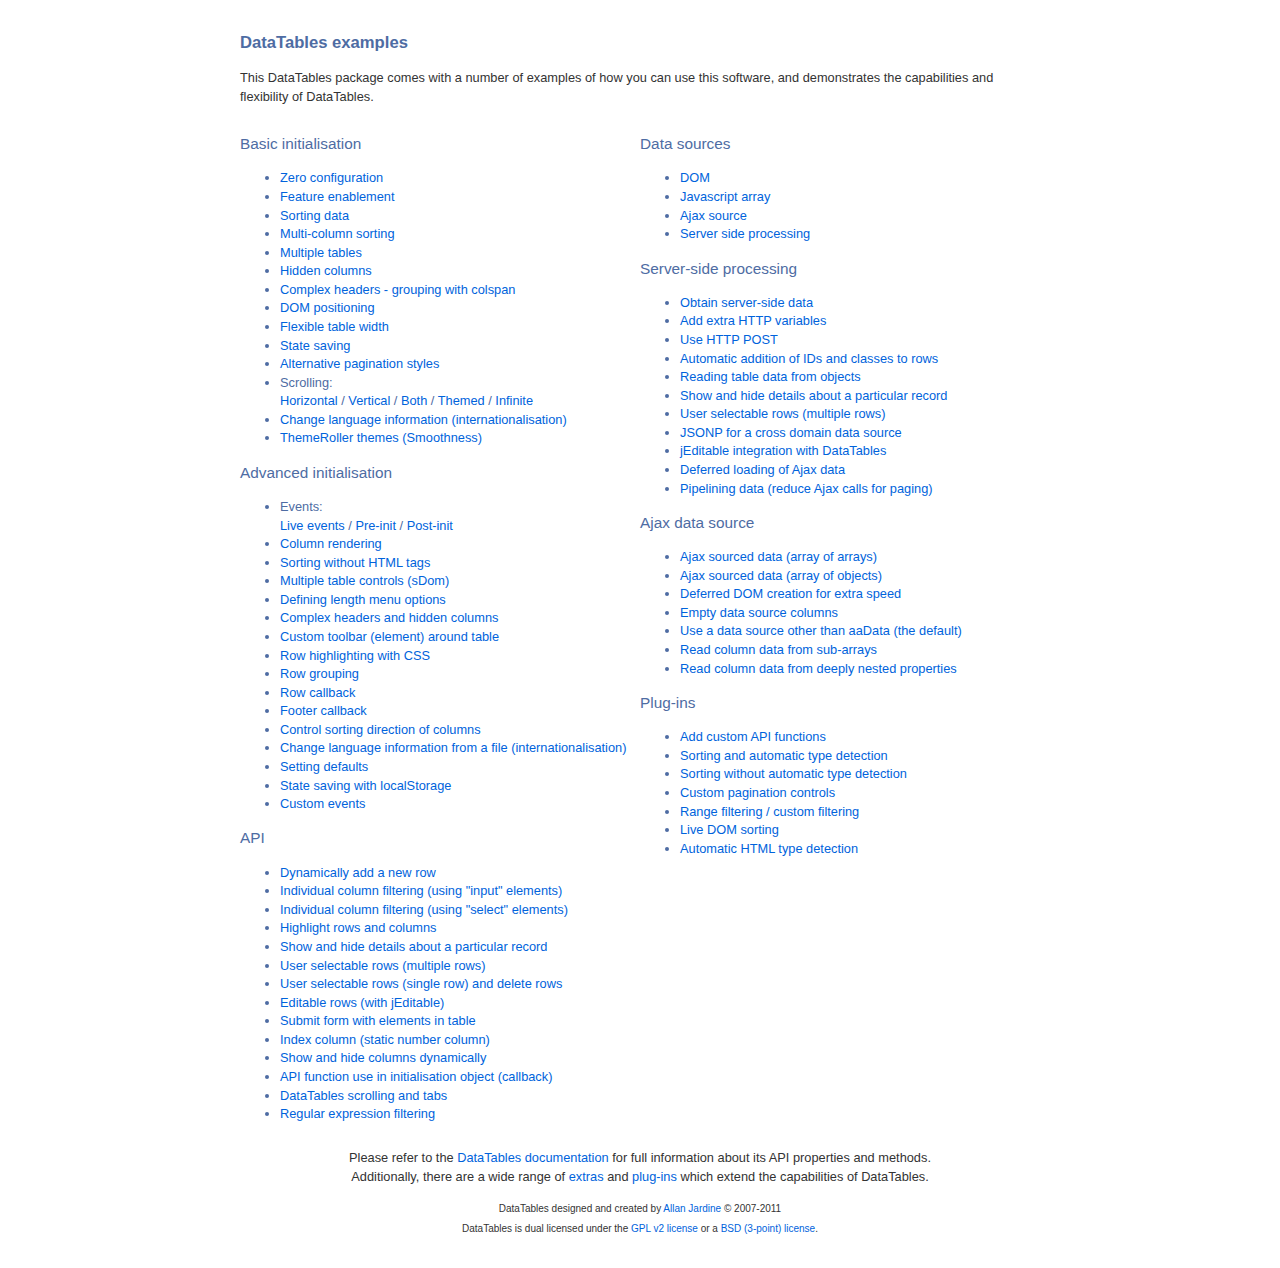
<file: assets/advanced-datatable/examples/index.html>
<!DOCTYPE HTML PUBLIC "-//W3C//DTD HTML 4.01//EN" "http://www.w3.org/TR/html4/strict.dtd">
<html>
	<head>
		<meta http-equiv="content-type" content="text/html; charset=utf-8" />
		<link rel="shortcut icon" type="image/ico" href="http://www.datatables.net/favicon.ico" />
		
		<title>DataTables example</title>
		<style type="text/css" title="currentStyle">
			@import "../media/css/demo_page.css";
			@import "../media/css/demo_table.css";
		</style>
	</head>
	<body id="dt_example">
		<div id="container">
			<div class="full_width big">
				DataTables examples
			</div>
			
			<p>This DataTables package comes with a number of examples of how you can use this software, and demonstrates the capabilities and flexibility of DataTables.</p>
			
			<div class="demo_links">
				<h2>Basic initialisation</h2>
				<ul>
					<li><a href="basic_init/zero_config.html">Zero configuration</a></li>
					<li><a href="basic_init/filter_only.html">Feature enablement</a></li>
					<li><a href="basic_init/table_sorting.html">Sorting data</a></li>
					<li><a href="basic_init/multi_col_sort.html">Multi-column sorting</a></li>
					<li><a href="basic_init/multiple_tables.html">Multiple tables</a></li>
					<li><a href="basic_init/hidden_columns.html">Hidden columns</a></li>
					<li><a href="basic_init/complex_header.html">Complex headers - grouping with colspan</a></li>
					<li><a href="basic_init/dom.html">DOM positioning</a></li>
					<li><a href="basic_init/flexible_width.html">Flexible table width</a></li>
					<li><a href="basic_init/state_save.html">State saving</a></li>
					<li><a href="basic_init/alt_pagination.html">Alternative pagination styles</a></li>
					<li>Scrolling: <br>
						<a href="basic_init/scroll_x.html">Horizontal</a> / 
						<a href="basic_init/scroll_y.html">Vertical</a> / 
						<a href="basic_init/scroll_xy.html">Both</a> / 
						<a href="basic_init/scroll_y_theme.html">Themed</a> / 
						<a href="basic_init/scroll_y_infinite.html">Infinite</a>
					</li>
					<li><a href="basic_init/language.html">Change language information (internationalisation)</a></li>
					<li><a href="basic_init/themes.html">ThemeRoller themes (Smoothness)</a></li>
				</ul>
				
				<h2>Advanced initialisation</h2>
				<ul>
					<li>Events: <br>
						<a href="advanced_init/events_live.html">Live events</a> / 
						<a href="advanced_init/events_pre_init.html">Pre-init</a> / 
						<a href="advanced_init/events_post_init.html">Post-init</a>
					</li>
					<li><a href="advanced_init/column_render.html">Column rendering</a></li>
					<li><a href="advanced_init/html_sort.html">Sorting without HTML tags</a></li>
					<li><a href="advanced_init/dom_multiple_elements.html">Multiple table controls (sDom)</a></li>
					<li><a href="advanced_init/length_menu.html">Defining length menu options</a></li>
					<li><a href="advanced_init/complex_header.html">Complex headers and hidden columns</a></li>
					<li><a href="advanced_init/dom_toolbar.html">Custom toolbar (element) around table</a></li>
					<li><a href="advanced_init/highlight.html">Row highlighting with CSS</a></li>
					<li><a href="advanced_init/row_grouping.html">Row grouping</a></li>
					<li><a href="advanced_init/row_callback.html">Row callback</a></li>
					<li><a href="advanced_init/footer_callback.html">Footer callback</a></li>
					<li><a href="advanced_init/sorting_control.html">Control sorting direction of columns</a></li>
					<li><a href="advanced_init/language_file.html">Change language information from a file (internationalisation)</a></li>
					<li><a href="advanced_init/defaults.html">Setting defaults</a></li>
					<li><a href="advanced_init/localstorage.html">State saving with localStorage</a></li>
					<li><a href="advanced_init/dt_events.html">Custom events</a></li>
				</ul>
				
				<h2>API</h2>
				<ul>
					<li><a href="api/add_row.html">Dynamically add a new row</a></li>
					<li><a href="api/multi_filter.html">Individual column filtering (using "input" elements)</a></li>
					<li><a href="api/multi_filter_select.html">Individual column filtering (using "select" elements)</a></li>
					<li><a href="api/highlight.html">Highlight rows and columns</a></li>
					<li><a href="api/row_details.html">Show and hide details about a particular record</a></li>
					<li><a href="api/select_row.html">User selectable rows (multiple rows)</a></li>
					<li><a href="api/select_single_row.html">User selectable rows (single row) and delete rows</a></li>
					<li><a href="api/editable.html">Editable rows (with jEditable)</a></li>
					<li><a href="api/form.html">Submit form with elements in table</a></li>
					<li><a href="api/counter_column.html">Index column (static number column)</a></li>
					<li><a href="api/show_hide.html">Show and hide columns dynamically</a></li>
					<li><a href="api/api_in_init.html">API function use in initialisation object (callback)</a></li>
					<li><a href="api/tabs_and_scrolling.html">DataTables scrolling and tabs</a></li>
					<li><a href="api/regex.html">Regular expression filtering</a></li>
				</ul>
			</div>
			
			<div class="demo_links">
				<h2>Data sources</h2>
				<ul>
					<li><a href="data_sources/dom.html">DOM</a></li>
					<li><a href="data_sources/js_array.html">Javascript array</a></li>
					<li><a href="data_sources/ajax.html">Ajax source</a></li>
					<li><a href="data_sources/server_side.html">Server side processing</a></li>
				</ul>
				
				<h2>Server-side processing</h2>
				<ul>
					<li><a href="server_side/server_side.html">Obtain server-side data</a></li>
					<li><a href="server_side/custom_vars.html">Add extra HTTP variables</a></li>
					<li><a href="server_side/post.html">Use HTTP POST</a></li>
					<li><a href="server_side/ids.html">Automatic addition of IDs and classes to rows</a></li>
					<li><a href="server_side/object_data.html">Reading table data from objects</a></li>
					<li><a href="server_side/row_details.html">Show and hide details about a particular record</a></li>
					<li><a href="server_side/select_rows.html">User selectable rows (multiple rows)</a></li>
					<li><a href="server_side/jsonp.html">JSONP for a cross domain data source</a></li>
					<li><a href="server_side/editable.html">jEditable integration with DataTables</a></li>
					<li><a href="server_side/defer_loading.html">Deferred loading of Ajax data</a></li>
					<li><a href="server_side/pipeline.html">Pipelining data (reduce Ajax calls for paging)</a></li>
				</ul>
				
				<h2>Ajax data source</h2>
				<ul>
					<li><a href="ajax/ajax.html">Ajax sourced data (array of arrays)</a></li>
					<li><a href="ajax/objects.html">Ajax sourced data (array of objects)</a></li>
					<li><a href="ajax/defer_render.html">Deferred DOM creation for extra speed</a></li>
					<li><a href="ajax/null_data_source.html">Empty data source columns</a></li>
					<li><a href="ajax/custom_data_property.html">Use a data source other than aaData (the default)</a></li>
					<li><a href="ajax/objects_subarrays.html">Read column data from sub-arrays</a></li>
					<li><a href="ajax/deep.html">Read column data from deeply nested properties</a></li>
				</ul>
				
				<h2>Plug-ins</h2>
				<ul>
					<li><a href="plug-ins/plugin_api.html">Add custom API functions</a></li>
					<li><a href="plug-ins/sorting_plugin.html">Sorting and automatic type detection</a></li>
					<li><a href="plug-ins/sorting_sType.html">Sorting without automatic type detection</a></li>
					<li><a href="plug-ins/paging_plugin.html">Custom pagination controls</a></li>
					<li><a href="plug-ins/range_filtering.html">Range filtering / custom filtering</a></li>
					<li><a href="plug-ins/dom_sort.html">Live DOM sorting</a></li>
					<li><a href="plug-ins/html_sort.html">Automatic HTML type detection</a></li>
				</ul>
			</div>
			
			
			<div id="footer" class="clear" style="text-align:center;">
				<p>
					Please refer to the <a href="http://www.datatables.net/usage">DataTables documentation</a> for full information about its API properties and methods.<br>
					Additionally, there are a wide range of <a href="http://www.datatables.net/extras">extras</a> and <a href="http://www.datatables.net/plug-ins">plug-ins</a> which extend the capabilities of DataTables.
				</p>
				
				<span style="font-size:10px;">
					DataTables designed and created by <a href="http://www.sprymedia.co.uk">Allan Jardine</a> &copy; 2007-2011<br>
					DataTables is dual licensed under the <a href="http://www.datatables.net/license_gpl2">GPL v2 license</a> or a <a href="http://www.datatables.net/license_bsd">BSD (3-point) license</a>.
				</span>
			</div>
		</div>
	</body>
</html>
</file>
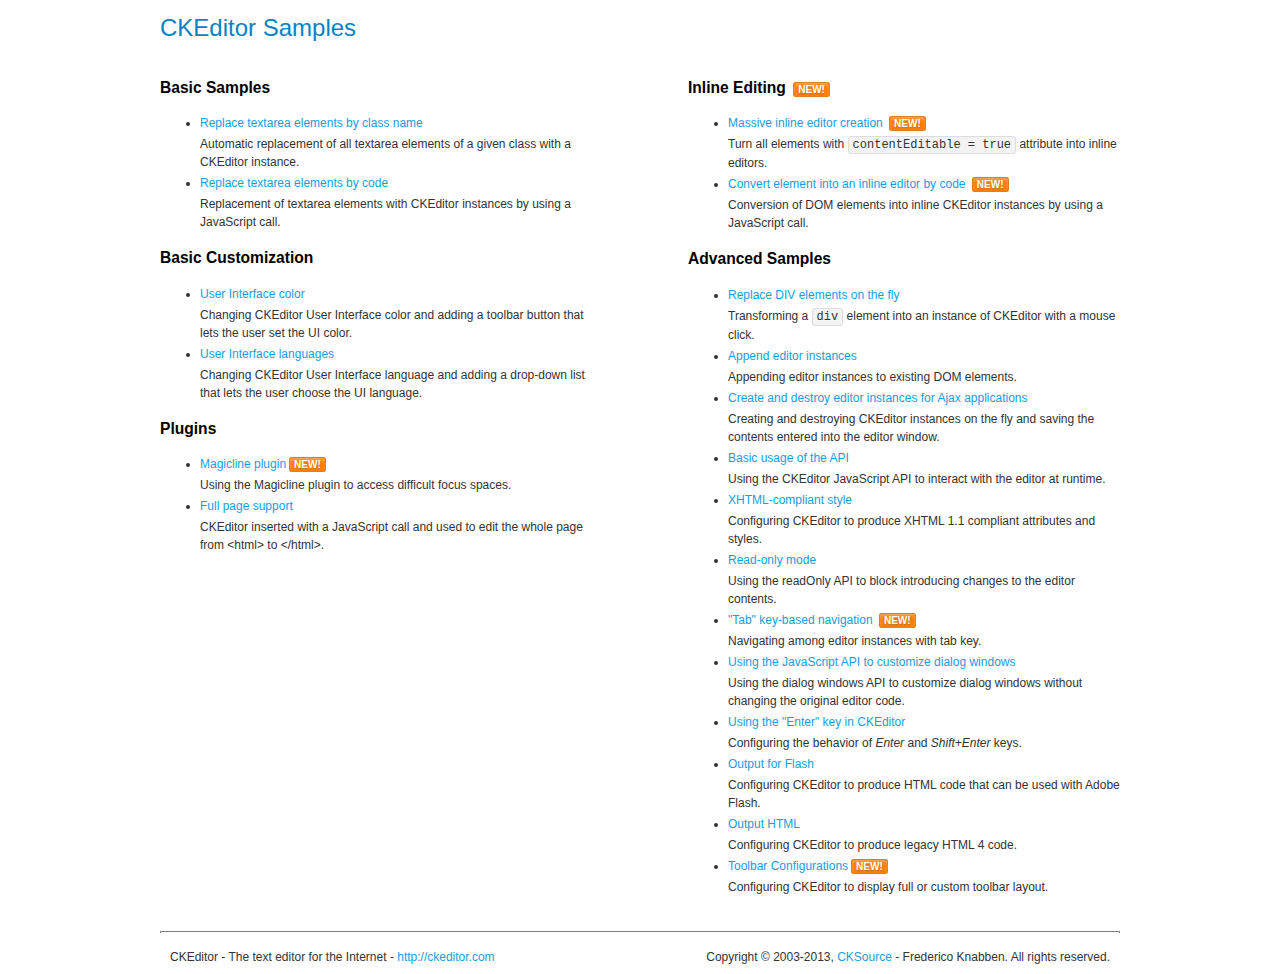
<file: assets/ckeditor/samples/index.html>
<!DOCTYPE html>
<!--
Copyright (c) 2003-2013, CKSource - Frederico Knabben. All rights reserved.
For licensing, see LICENSE.html or http://ckeditor.com/license
-->
<html>
<head>
	<title>CKEditor Samples</title>
	<meta charset="utf-8">
	<link rel="stylesheet" href="sample.css">
</head>
<body>
	<h1 class="samples">
		CKEditor Samples
	</h1>
	<div class="twoColumns">
		<div class="twoColumnsLeft">
			<h2 class="samples">
				Basic Samples
			</h2>
			<dl class="samples">
				<dt><a class="samples" href="replacebyclass.html">Replace textarea elements by class name</a></dt>
				<dd>Automatic replacement of all textarea elements of a given class with a CKEditor instance.</dd>

				<dt><a class="samples" href="replacebycode.html">Replace textarea elements by code</a></dt>
				<dd>Replacement of textarea elements with CKEditor instances by using a JavaScript call.</dd>
			</dl>

			<h2 class="samples">
				Basic Customization
			</h2>
			<dl class="samples">
				<dt><a class="samples" href="uicolor.html">User Interface color</a></dt>
				<dd>Changing CKEditor User Interface color and adding a toolbar button that lets the user set the UI color.</dd>

				<dt><a class="samples" href="uilanguages.html">User Interface languages</a></dt>
				<dd>Changing CKEditor User Interface language and adding a drop-down list that lets the user choose the UI language.</dd>
			</dl>


			<h2 class="samples">Plugins</h2>
<dl class="samples">
<dt><a class="samples" href="plugins/magicline/magicline.html">Magicline plugin</a><span class="new">New!</span></dt>
<dd>Using the Magicline plugin to access difficult focus spaces.</dd>

<dt><a class="samples" href="plugins/wysiwygarea/fullpage.html">Full page support</a></dt>
<dd>CKEditor inserted with a JavaScript call and used to edit the whole page from &lt;html&gt; to &lt;/html&gt;.</dd>
</dl>
		</div>
		<div class="twoColumnsRight">
			<h2 class="samples">
				Inline Editing <span class="new">New!</span>
			</h2>
			<dl class="samples">
				<dt><a class="samples" href="inlineall.html">Massive inline editor creation</a> <span class="new">New!</span></dt>
				<dd>Turn all elements with <code>contentEditable = true</code> attribute into inline editors.</dd>

				<dt><a class="samples" href="inlinebycode.html">Convert element into an inline editor by code</a> <span class="new">New!</span></dt>
				<dd>Conversion of DOM elements into inline CKEditor instances by using a JavaScript call.</dd>

				
			</dl>

			<h2 class="samples">
				Advanced Samples
			</h2>
			<dl class="samples">
				<dt><a class="samples" href="divreplace.html">Replace DIV elements on the fly</a></dt>
				<dd>Transforming a <code>div</code> element into an instance of CKEditor with a mouse click.</dd>

				<dt><a class="samples" href="appendto.html">Append editor instances</a></dt>
				<dd>Appending editor instances to existing DOM elements.</dd>

				<dt><a class="samples" href="ajax.html">Create and destroy editor instances for Ajax applications</a></dt>
				<dd>Creating and destroying CKEditor instances on the fly and saving the contents entered into the editor window.</dd>

				<dt><a class="samples" href="api.html">Basic usage of the API</a></dt>
				<dd>Using the CKEditor JavaScript API to interact with the editor at runtime.</dd>

				<dt><a class="samples" href="xhtmlstyle.html">XHTML-compliant style</a></dt>
				<dd>Configuring CKEditor to produce XHTML 1.1 compliant attributes and styles.</dd>

				<dt><a class="samples" href="readonly.html">Read-only mode</a></dt>
				<dd>Using the readOnly API to block introducing changes to the editor contents.</dd>

				<dt><a class="samples" href="tabindex.html">"Tab" key-based navigation</a> <span class="new">New!</span></dt>
				<dd>Navigating among editor instances with tab key.</dd>


				
<dt><a class="samples" href="plugins/dialog/dialog.html">Using the JavaScript API to customize dialog windows</a></dt>
<dd>Using the dialog windows API to customize dialog windows without changing the original editor code.</dd>

<dt><a class="samples" href="plugins/enterkey/enterkey.html">Using the &quot;Enter&quot; key in CKEditor</a></dt>
<dd>Configuring the behavior of <em>Enter</em> and <em>Shift+Enter</em> keys.</dd>

<dt><a class="samples" href="plugins/htmlwriter/outputforflash.html">Output for Flash</a></dt>
<dd>Configuring CKEditor to produce HTML code that can be used with Adobe Flash.</dd>

<dt><a class="samples" href="plugins/htmlwriter/outputhtml.html">Output HTML</a></dt>
<dd>Configuring CKEditor to produce legacy HTML 4 code.</dd>

<dt><a class="samples" href="plugins/toolbar/toolbar.html">Toolbar Configurations</a><span class="new">New!</span></dt>
<dd>Configuring CKEditor to display full or custom toolbar layout.</dd>

			</dl>
		</div>
	</div>
	<div id="footer">
		<hr>
		<p>
			CKEditor - The text editor for the Internet - <a class="samples" href="http://ckeditor.com/">http://ckeditor.com</a>
		</p>
		<p id="copy">
			Copyright &copy; 2003-2013, <a class="samples" href="http://cksource.com/">CKSource</a> - Frederico Knabben. All rights reserved.
		</p>
	</div>
</body>
</html>
</file>
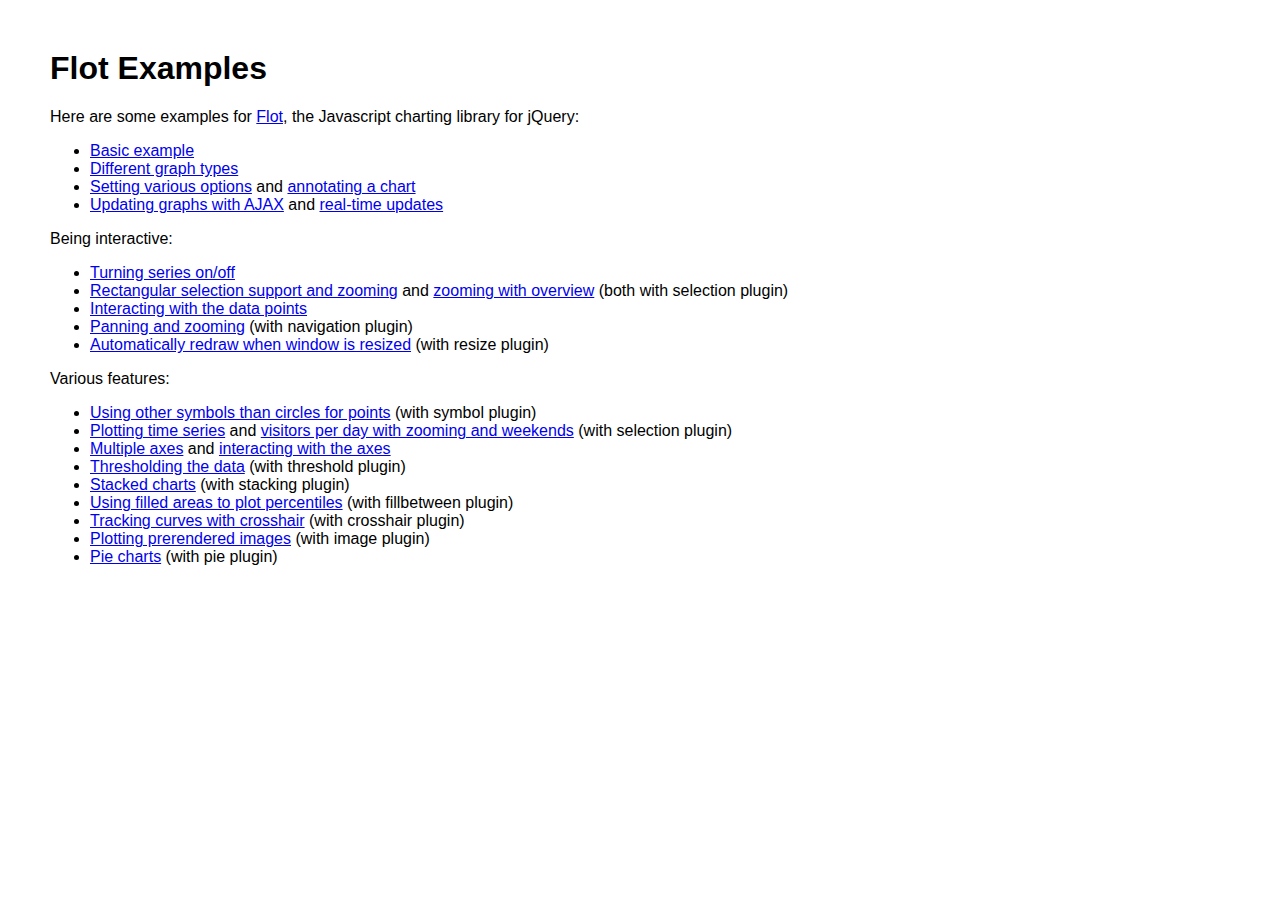
<file: assets/flot/examples/index.html>
<!DOCTYPE HTML PUBLIC "-//W3C//DTD HTML 4.01 Transitional//EN" "http://www.w3.org/TR/html4/loose.dtd">
<html>
 <head>
    <meta http-equiv="Content-Type" content="text/html; charset=utf-8">
    <title>Flot Examples</title>
    <link href="layout.css" rel="stylesheet" type="text/css">
 </head>
 <body>
    <h1>Flot Examples</h1>

    <p>Here are some examples for <a href="http://code.google.com/p/flot/">Flot</a>, the Javascript charting library for jQuery:</p>

    <ul>
      <li><a href="basic.html">Basic example</a></li>
      <li><a href="graph-types.html">Different graph types</a></li>
      <li><a href="setting-options.html">Setting various options</a> and <a href="annotating.html">annotating a chart</a></li>
      <li><a href="ajax.html">Updating graphs with AJAX</a> and <a href="realtime.html">real-time updates</a></li>
    </ul>

    <p>Being interactive:</p>
    
    <ul>
      <li><a href="turning-series.html">Turning series on/off</a></li>
      <li><a href="selection.html">Rectangular selection support and zooming</a> and <a href="zooming.html">zooming with overview</a> (both with selection plugin)</li>
      <li><a href="interacting.html">Interacting with the data points</a></li>
      <li><a href="navigate.html">Panning and zooming</a> (with navigation plugin)</li>
      <li><a href="resize.html">Automatically redraw when window is resized</a> (with resize plugin)</li>
    </ul>

    <p>Various features:</p>
    
    <ul>
      <li><a href="symbols.html">Using other symbols than circles for points</a> (with symbol plugin)</li>
      <li><a href="time.html">Plotting time series</a> and <a href="visitors.html">visitors per day with zooming and weekends</a> (with selection plugin)</li>
      <li><a href="multiple-axes.html">Multiple axes</a> and <a href="interacting-axes.html">interacting with the axes</a></li>
      <li><a href="thresholding.html">Thresholding the data</a> (with threshold plugin)</li>
      <li><a href="stacking.html">Stacked charts</a> (with stacking plugin)</li>
      <li><a href="percentiles.html">Using filled areas to plot percentiles</a> (with fillbetween plugin)</li>
      <li><a href="tracking.html">Tracking curves with crosshair</a> (with crosshair plugin)</li>
      <li><a href="image.html">Plotting prerendered images</a> (with image plugin)</li>
      <li><a href="pie.html">Pie charts</a> (with pie plugin)</li>
    </ul>
 </body>
</html>
</file>
<file: assets/ckeditor/samples/sample.css>
/*
Copyright (c) 2003-2013, CKSource - Frederico Knabben. All rights reserved.
For licensing, see LICENSE.html or http://ckeditor.com/license
*/

html, body, h1, h2, h3, h4, h5, h6, div, span, blockquote, p, address, form, fieldset, img, ul, ol, dl, dt, dd, li, hr, table, td, th, strong, em, sup, sub, dfn, ins, del, q, cite, var, samp, code, kbd, tt, pre
{
	line-height: 1.5em;
}

body
{
	padding: 10px 30px;
}

input, textarea, select, option, optgroup, button, td, th
{
	font-size: 100%;
}

pre, code, kbd, samp, tt
{
	font-family: monospace,monospace;
	font-size: 1em;
}

body {
    width: 960px;
    margin: 0 auto;
}

code
{
	background: #f3f3f3;
	border: 1px solid #ddd;
	padding: 1px 4px;

	-moz-border-radius: 3px;
	-webkit-border-radius: 3px;
	border-radius: 3px;
}

.new
{
	background: #FF7E00;
	border: 1px solid #DA8028;
	color: #fff;
	font-size: 10px;
	font-weight: bold;
	padding: 1px 4px;
	text-shadow: 0 1px 0 #C97626;
	text-transform: uppercase;
	margin: 0 0 0 3px;

	-moz-border-radius: 3px;
	-webkit-border-radius: 3px;
	border-radius: 3px;

	-moz-box-shadow: 0 2px 3px 0 #FFA54E inset;
	-webkit-box-shadow: 0 2px 3px 0 #FFA54E inset;
	box-shadow: 0 2px 3px 0 #FFA54E inset;
}

h1.samples
{
	color: #0782C1;
	font-size: 200%;
	font-weight: normal;
	margin: 0;
	padding: 0;
}

h1.samples a
{
	color: #0782C1;
	text-decoration: none;
	border-bottom: 1px dotted #0782C1;
}

.samples a:hover
{
	border-bottom: 1px dotted #0782C1;
}

h2.samples
{
	color: #000000;
	font-size: 130%;
	margin: 15px 0 0 0;
	padding: 0;
}

p, blockquote, address, form, pre, dl, h1.samples, h2.samples
{
	margin-bottom: 15px;
}

ul.samples
{
	margin-bottom: 15px;
}

.clear
{
	clear: both;
}

fieldset
{
	margin: 0;
	padding: 10px;
}

body, input, textarea
{
	color: #333333;
	font-family: Arial, Helvetica, sans-serif;
}

body
{
	font-size: 75%;
}

a.samples
{
	color: #189DE1;
	text-decoration: none;
}

form
{
	margin: 0;
	padding: 0;
}

pre.samples
{
	background-color: #F7F7F7;
	border: 1px solid #D7D7D7;
	overflow: auto;
	padding: 0.25em;
	white-space: pre-wrap; /* CSS 2.1 */
	word-wrap: break-word; /* IE7 */
	-moz-tab-size: 4;
	-o-tab-size: 4;
	-webkit-tab-size: 4;
	tab-size: 4;
}

#footer
{
	clear: both;
	padding-top: 10px;
}

#footer hr
{
	margin: 10px 0 15px 0;
	height: 1px;
	border: solid 1px gray;
	border-bottom: none;
}

#footer p
{
	margin: 0 10px 10px 10px;
	float: left;
}

#footer #copy
{
	float: right;
}

#outputSample
{
	width: 100%;
	table-layout: fixed;
}

#outputSample thead th
{
	color: #dddddd;
	background-color: #999999;
	padding: 4px;
	white-space: nowrap;
}

#outputSample tbody th
{
	vertical-align: top;
	text-align: left;
}

#outputSample pre
{
	margin: 0;
	padding: 0;
}

.description
{
	border: 1px dotted #B7B7B7;
	margin-bottom: 10px;
	padding: 10px 10px 0;
	overflow: hidden;
}

label
{
	display: block;
	margin-bottom: 6px;
}

/**
 *	CKEditor editables are automatically set with the "cke_editable" class
 *	plus cke_editable_(inline|themed) depending on the editor type.
 */

/* Style a bit the inline editables. */
.cke_editable.cke_editable_inline
{
	cursor: pointer;
}

/* Once an editable element gets focused, the "cke_focus" class is
   added to it, so we can style it differently. */
.cke_editable.cke_editable_inline.cke_focus
{
	box-shadow: inset 0px 0px 20px 3px #ddd, inset 0 0 1px #000;
	outline: none;
	background: #eee;
	cursor: text;
}

/* Avoid pre-formatted overflows inline editable. */
.cke_editable_inline pre
{
	white-space: pre-wrap;
	word-wrap: break-word;
}

/**
 *	Samples index styles.
 */

.twoColumns,
.twoColumnsLeft,
.twoColumnsRight
{
	overflow: hidden;
}

.twoColumnsLeft,
.twoColumnsRight
{
	width: 45%;
}

.twoColumnsLeft
{
	float: left;
}

.twoColumnsRight
{
	float: right;
}

dl.samples
{
	padding: 0 0 0 40px;
}
dl.samples > dt
{
	display: list-item;
	list-style-type: disc;
	list-style-position: outside;
	margin: 0 0 3px;
}
dl.samples > dd
{
	margin: 0 0 3px;
}
.warning
{
    color: #ff0000;
	background-color: #FFCCBA;
    border: 2px dotted #ff0000;
	padding: 15px 10px;
	margin: 10px 0;
}

/* Used on inline samples */

blockquote
{
	font-style: italic;
	font-family: Georgia, Times, "Times New Roman", serif;
	padding: 2px 0;
	border-style: solid;
	border-color: #ccc;
	border-width: 0;
}

.cke_contents_ltr blockquote
{
	padding-left: 20px;
	padding-right: 8px;
	border-left-width: 5px;
}

.cke_contents_rtl blockquote
{
	padding-left: 8px;
	padding-right: 20px;
	border-right-width: 5px;
}

img.right {
    border: 1px solid #ccc;
    float: right;
    margin-left: 15px;
    padding: 5px;
}

img.left {
    border: 1px solid #ccc;
    float: left;
    margin-right: 15px;
    padding: 5px;
}
</file>
<file: assets/flot/examples/layout.css>
body {
  font-family: sans-serif;
  font-size: 16px;
  margin: 50px;
  max-width: 800px;
}
</file>
